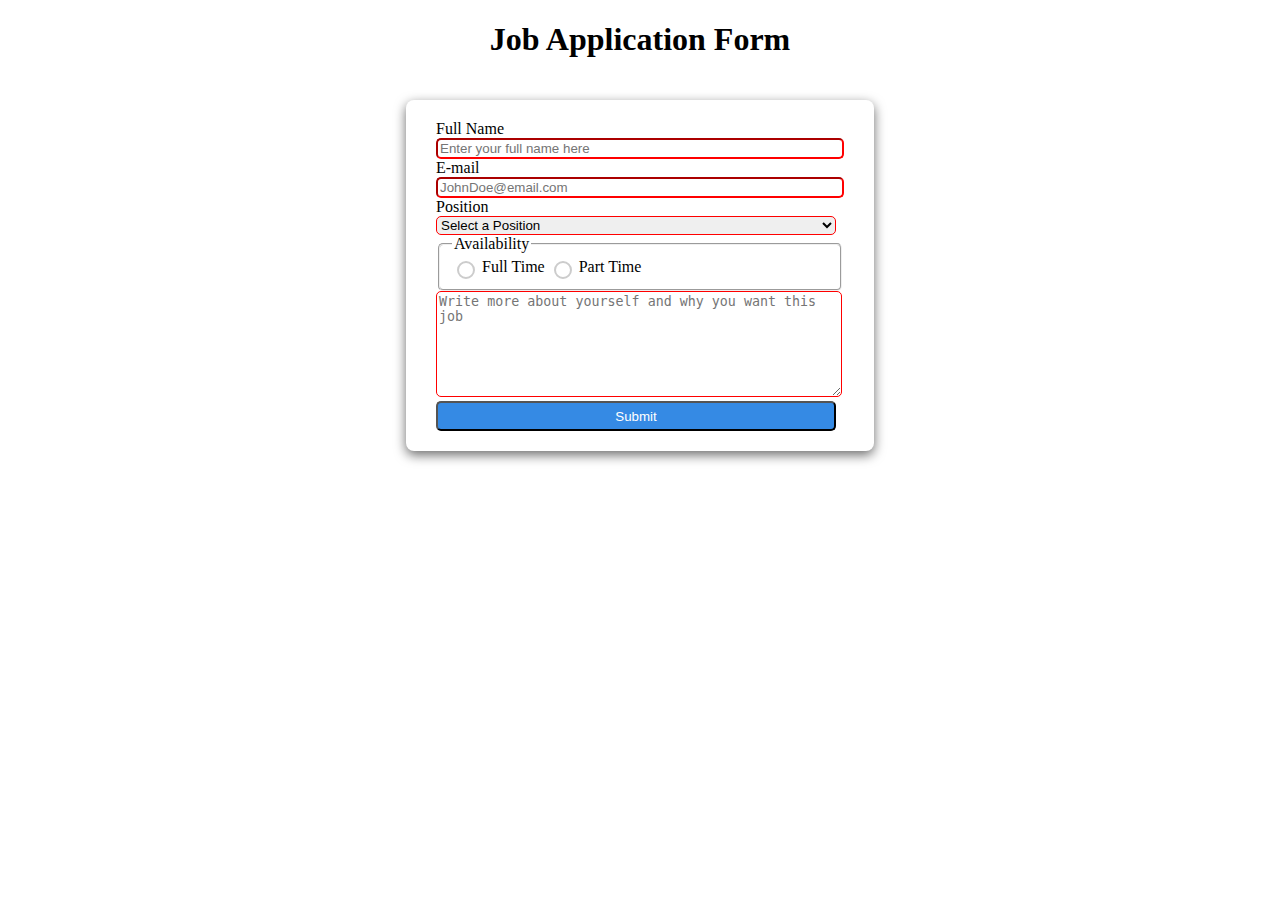
<file: index.html>
<!DOCTYPE html>
<html lang="en">
<head>
    <meta charset="utf-8">
    <meta name="viewport" content="width=device-width, initial-scale=1.0">
    <link rel="stylesheet" href="styles.css">
    <title>Job Application Form</title>
</head>
<body>
 <h1>Job Application Form</h1>
 <div class="container">
     <form>
        
      <div> <label for="name">Full Name</label></div>
      <input type="text" name="name" id="name" required placeholder="Enter your full name here">
      <div><label for="email">E-mail</label></div>
      <input type="email" name="email" id="email" required placeholder="JohnDoe@email.com">
      <div><label for="position">Position</label></div>
      <select name="position" id="position" required>
          <option value="" >Select a Position</option>
          <option value="ceo">CEO</option>
          <option value="janitor">Janitor</option>
      </select>
      <fieldset class="radio-group">
        <legend >Availability</legend>
        <input type="radio" id="full-time" name="availability">
        <label for="full-time">Full Time</label>
        <input type="radio" id="part-time" name="availability" >
        <label for="part-time">Part Time</label>
      </fieldset>
      <textarea id="message" required placeholder="Write more about yourself and why you want this job"></textarea>
      <div><button class="submit" id="submit" type="submit">Submit</button></div>
     </form>
 </div>

</body>
</html>
</file>
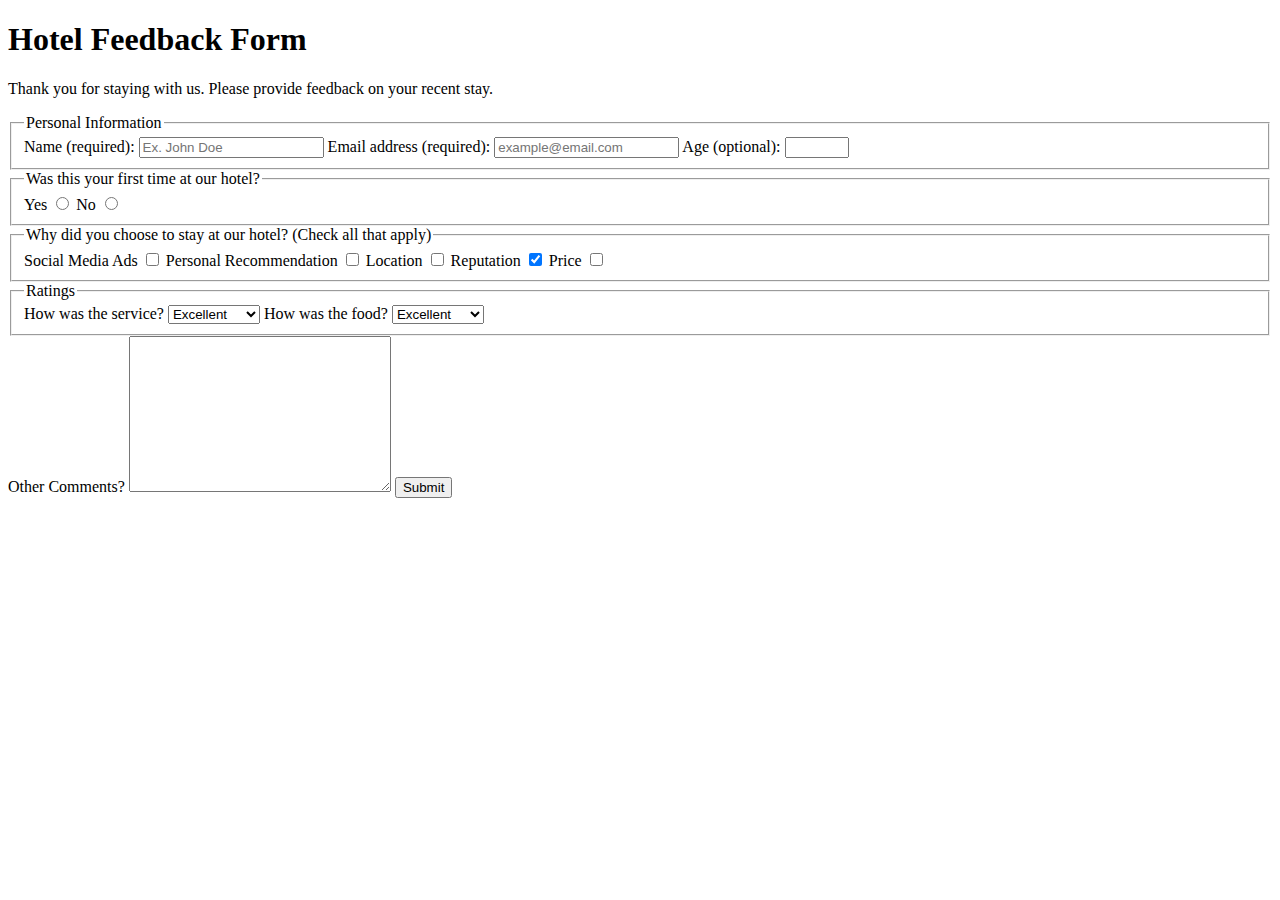
<file: Hotel Form.html>
<!DOCTYPE html>
<html lang="en">
  <head>
    <meta charset="UTF-8" />
    <title>Hotel Feedback Form</title>
  </head>
  <body>
    <header>
      <h1>Hotel Feedback Form</h1>
      <p>
        Thank you for staying with us. Please provide feedback on your recent
        stay.
      </p>
    </header>
    <main>
      <form method="POST" action="https://hotel-feedback.freecodecamp.org">
        <fieldset>
          <legend>Personal Information</legend>
          <label for="full-name">Name (required):</label>
          <input type="text" id="full-name" name="name" placeholder="Ex. John Doe" required size="20">

          <label for="email">Email address (required):</label>
          <input
            placeholder="example@email.com"
            required
            id="email"
            type="email"
            name="email"
            size="20"
          />
          <label for="age">Age (optional):</label>
          <input type="number" name="age" id="age" min="3" max="100" />
        </fieldset>

        <fieldset>
          <legend>Was this your first time at our hotel?</legend>
          <label for="yes-option">Yes</label>
          <input id="yes-option" type="radio" name="hotel-stay" />
          <label for="no-option">No</label>
          <input id="no-option" type="radio" name="hotel-stay" />
        </fieldset>

        <fieldset>
          <legend>
            Why did you choose to stay at our hotel? (Check all that apply)
          </legend>

          <label for="ads">Social Media Ads</label>
          <input type="checkbox" id="ads" name="ads" value="ads" />

          <label for="recommendation">Personal Recommendation</label>
          <input
            type="checkbox"
            id="recommendation"
            name="recommendation"
            value="recommendation"
          />

          <label for="location">Location</label>
          <input type="checkbox" id="location" name="location" value="location" />

          <label for="reputation">Reputation</label>
          <input
            checked
            type="checkbox"
            id="reputation"
            name="reputation"
            value="reputation"
          />

          <label for="price">Price</label>
          <input type="checkbox" id="price" name="price" value="price" />
        </fieldset>

        <fieldset>
          <legend>Ratings</legend>

          <label for="service">How was the service?</label>

          <select name="service" id="service">
            <option value="poor">Poor</option>
            <option value="satisfactory">Satisfactory</option>
            <option value="good">Good</option>
            <option value="very-good">Very Good</option>
            <option selected value="excellent">Excellent</option>
          </select>

          <label for="food">How was the food?</label>

          <select name="food" id="food">
            <option value="poor">Poor</option>
            <option value="satisfactory">Satisfactory</option>
            <option value="good">Good</option>
            <option value="very-good">Very Good</option>
            <option selected value="excellent">Excellent</option>
          </select>
        </fieldset>

        <label for="comments">Other Comments?</label>
        <textarea cols="30" rows="10" name="comments" id="comments"></textarea>

      <button type="submit">Submit</button>        
      </form>
    </main>
  </body>
</html>
</file>
<file: styles.css>
body {
  font-family: Segoe UI;
}

h1 {
  text-align: center;
}

form {             
  padding: 20px 30px;                  
  border-radius: 8px;                  
  box-shadow: 0 4px 12px rgba(9, 9, 9, 0.6); 
  max-width: 500px;                    
  margin: 20px auto;                   
}

.container {
  display: flex;
  justify-content: center;
  align-items: center;
}

input:not([type="radio"]),select,textarea,button{
  border-radius: 5px;
  width: 400px;
}

.radio-group {
  border-radius: 5px;
  width: auto;      
}


input:focus, textarea:focus {
  border-color: rgb(152, 152, 203);
}

input:invalid, select:invalid, textarea:invalid {
  border-color: red;
}
input:valid, select:valid, textarea:valid {
  border: 2px solid green;
}
button{
  color: white;
  background-color: rgb(53, 138, 228);
  width: 400px;
  height: 30px;
}
button:hover {
  background-color: rgb(25, 159, 30)
}


input[type="radio"] {
  appearance: none;
  -webkit-appearance: none;
  width: 18px;
  height: 18px;
  border: 2px solid #ccc;
  border-radius: 50%;
  display: inline-block;
  vertical-align: middle;
  cursor: pointer;
  transition: all 0.5s ease;
}

input[type="radio"]:checked {
  background-color: green;
  border-color: green;
  transform: scale(0.9); 
}

.radio-group input[type="radio"]:checked {
  border-color: green;
  background-color: green;
  box-shadow: 0 2px 10px rgba(9, 9, 9, 0.6);
  
}

.radio-group input[type="radio"]:checked + label {
  color: green;
}


textarea {
  height: 100px;
}



input:first-of-type {
  color: rgb(0, 0, 0);
}
</file>
